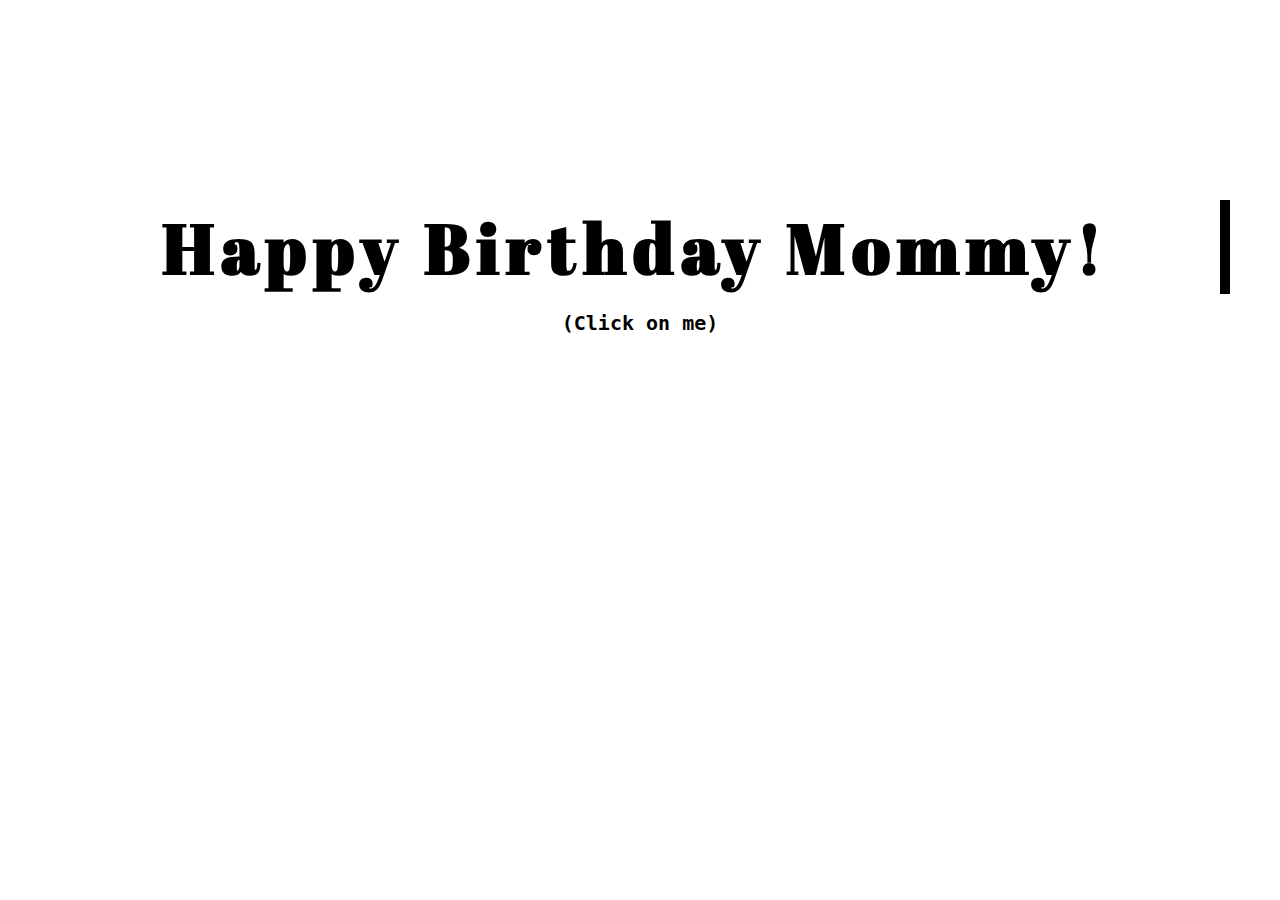
<file: index.html>
<!DOCTYPE html>

<html>

<head>
  <link rel="stylesheet" href="index.css">
  <link
rel="stylesheet"
href="https://fonts.googleapis.com/css?family=Abril Fatface">
  </head>

<body>
<div class="element typewriter"><h1>
  <a class="active" href="index2.html">Happy Birthday Mommy!</a></h1>
<h2>(Click on me)</h2></div>
</body>
</html>
</file>
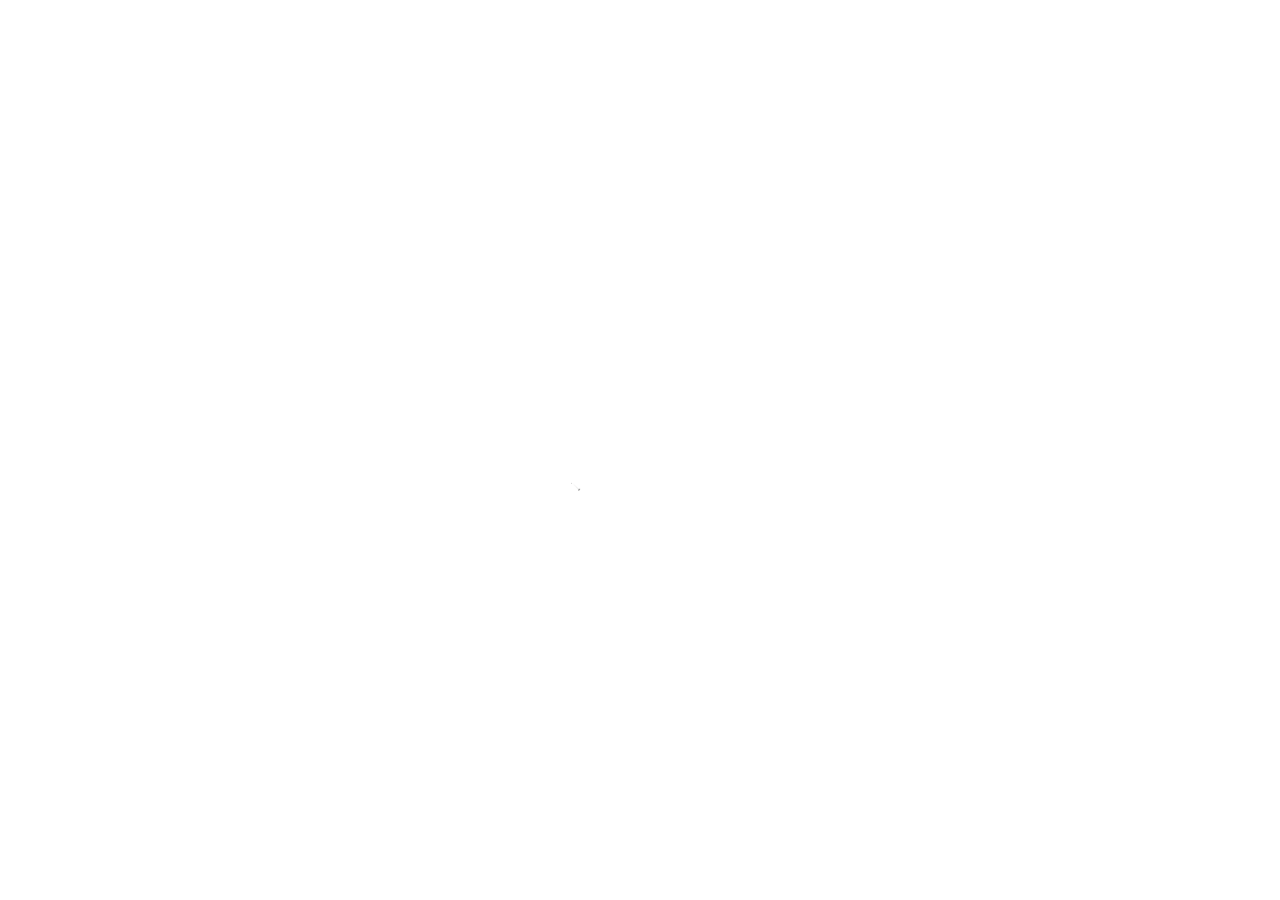
<file: index2.html>
<!DOCTYPE html>

<html>
<head>
<link rel="stylesheet" href="index2.css"
<link
rel="stylesheet"
href="https://fonts.googleapis.com/css?family=Pacifico"
</head>

<body>
<br>
<br>
<br>
<br>
<br>
<br>
<h2>Happy <strong>53rd</strong> Birthday Mom!
  <br>Unfortunately, I was not able to be
  <br>there to celebrate with you, so I made
  <br>you a little card for you to have instead.
  <br>I thank God everyday that He allowed me to
  <br>to have you as my forever mom. A strong,
  <br>God-fearing, loving woman, you will always
  <br>be my role model.
  <br><strong>I love you!</strong>
  <br>Alexa

</h2>
<div class="center">
  <div class="heart">
    <p>I love you</p>
  </div>
</div>
</body>
</html>
</file>
<file: index.css>
body{
	margin: 0;

}

div {
  font-family: "Abril Fatface", fantasy;
  font-size: 35px;
  height: 465px;
	background: inherit;
	text-align: center;
	background-color: white;
  padding: 200px 50px 0px 50px;

}

.typewriter h1 {
  overflow: hidden;
  border-right: .15em solid black;
  white-space: nowrap;
  margin: 0 auto;
  letter-spacing: .10em;
  animation: typing 7s steps(40, end),
  blink-caret 0.75s step-end infinite;

}

@keyframes typing {
  from {width: 0;}
  to {width: 100%;}
}

@keyframes blink-caret {

  from, to {border-color: transparent;}
  50%{border-color: black;}
}

.active {
	text-decoration: none;
	color: black;
}
h2 {
  font-family: monospace;
  font-size: 20px;
}
</file>
